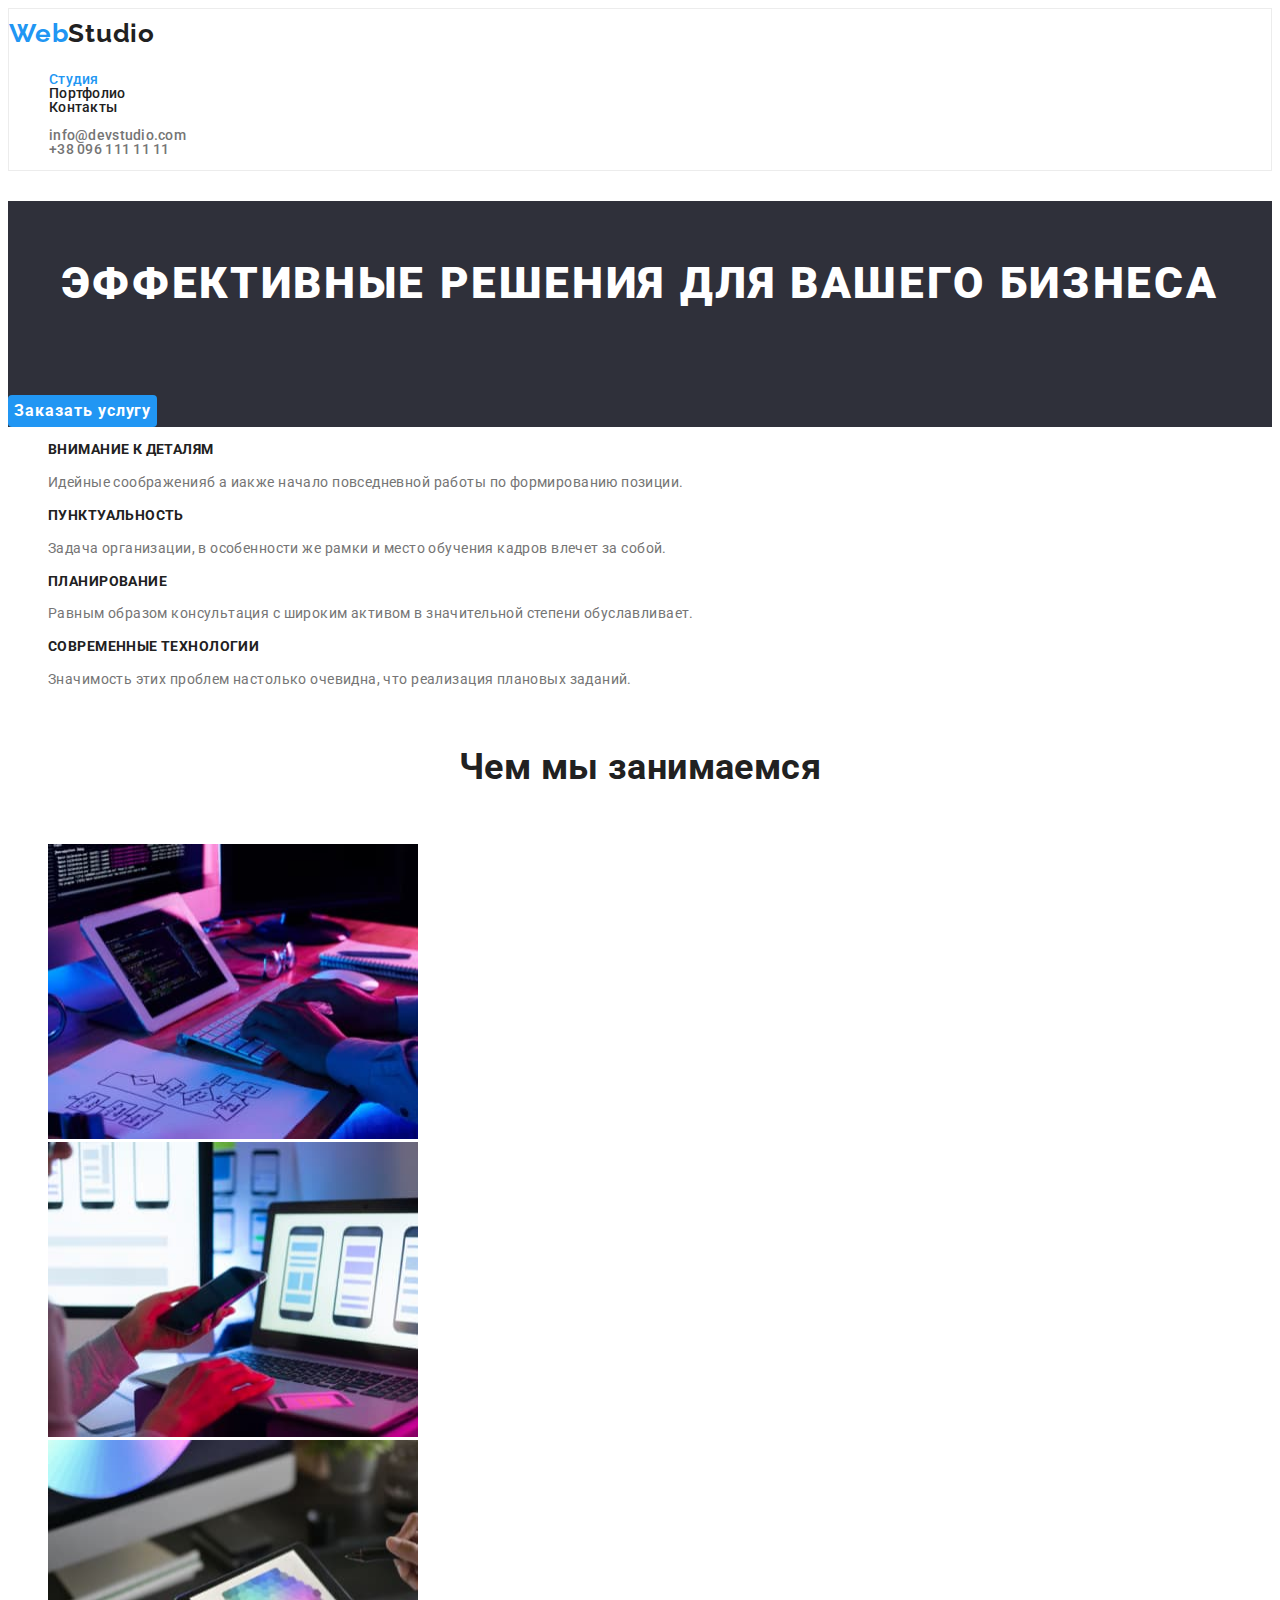
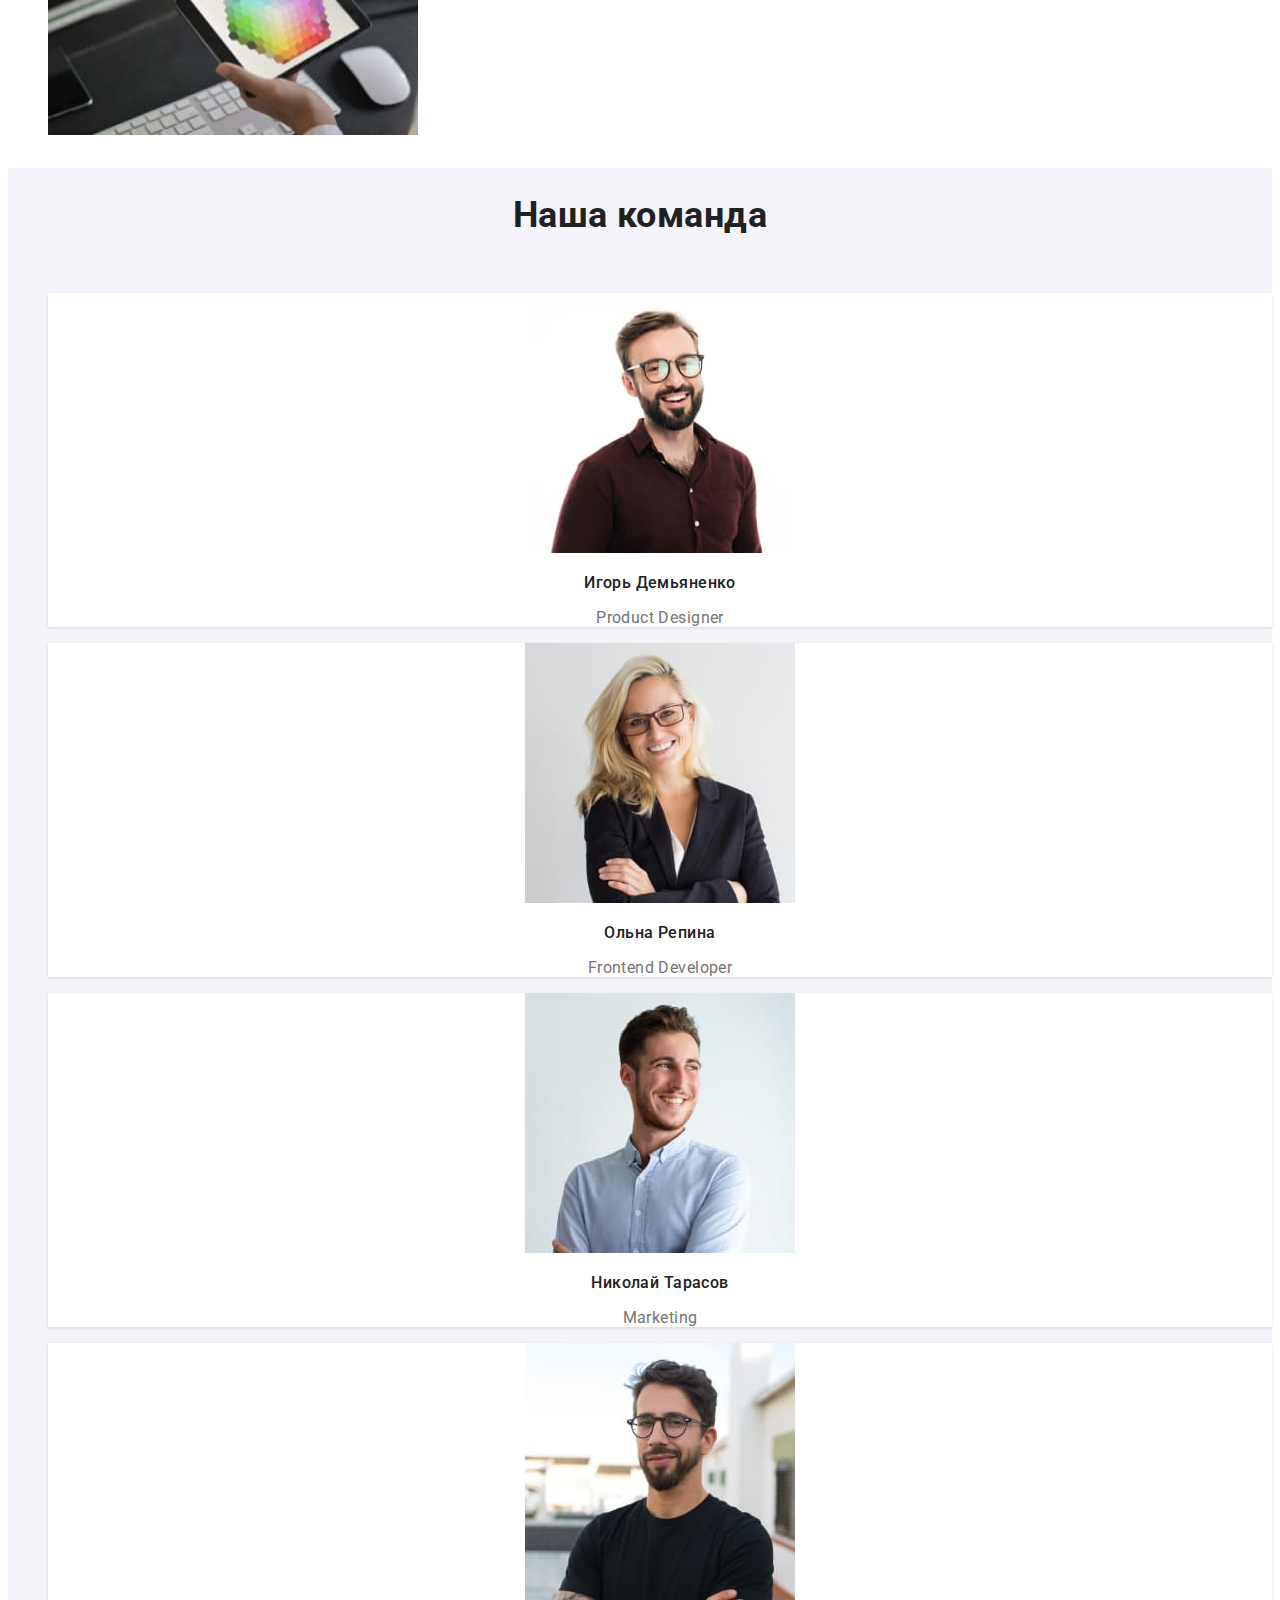
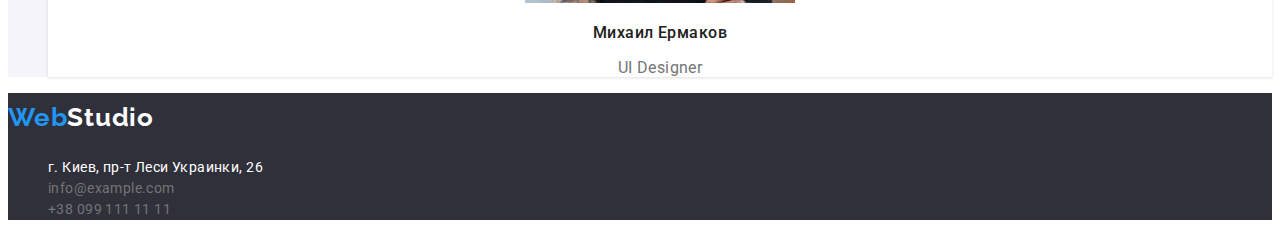
<file: index.html>
<!DOCTYPE html>
<html lang="ru">
  <head>
    <meta charset="UTF-8" />
    <meta http-equiv="X-UA-Compatible" content="IE=edge" />
    <meta name="viewport" content="width=device-width, initial-scale=1.0" />
    <link rel="preconnect" href="https://fonts.googleapis.com" />
    <link rel="preconnect" href="https://fonts.gstatic.com" crossorigin />
    <link
      href="https://fonts.googleapis.com/css2?family=Raleway:wght@700&family=Roboto:wght@400;500;700;900&display=swap"
      rel="stylesheet"
    />
    <link rel="stylesheet" href="./css/styless.css" />
    <title>Студия</title>
  </head>
  <body>
    <header class="header">
      <a class="log" href="./index.html"><span class="web">Web</span>Studio</a>
      <nav>
        <ul class="list">
          <li><a class="link current" href="./index.html">Студия</a></li>
          <li><a class="link" href="./portfolio.html">Портфолио</a></li>
          <li><a class="link" href="#">Контакты</a></li>
        </ul>
      </nav>
      <ul class="list">
        <li><a class="contact" href="mailto:info@devstudio.com">info@devstudio.com</a></li>
        <li><a class="contact" href="tel:+380961111111">+38 096 111 11 11</a></li>
      </ul>
    </header>
    <main>
      <section class="hero">
        <h1 class="title">эффективные решения для вашего бизнеса</h1>
        <button class="button" type="button">Заказать услугу</button>
      </section>
      <section class="specialties">
        <h2 class="title visually-hidden">Особенности</h2>
        <ul class="list">
          <li>
            <h3 class="title">Внимание к деталям</h3>
            <p>Идейные соображенияб а иакже начало повседневной работы по формированию позиции.</p>
          </li>
          <li>
            <h3 class="title">Пунктуальность</h3>
            <p>
              Задача организации, в особенности же рамки и место обучения кадров влечет за собой.
            </p>
          </li>
          <li>
            <h3 class="title">Планирование</h3>
            <p>
              Равным образом консультация с широким активом в значительной степени обуславливает.
            </p>
          </li>
          <li>
            <h3 class="title">Современные технологии</h3>
            <p>Значимость этих проблем настолько очевидна, что реализация плановых заданий.</p>
          </li>
        </ul>
      </section>
      <section class="wework">
        <h2 class="title">Чем мы занимаемся</h2>
        <ul class="list">
          <li>
            <img src="./images/work/img-1.jpg" alt="Написание кода" width="370" height="295" />
          </li>
          <li>
            <img
              src="./images/work/img-2.jpg"
              alt="Робота з интерфейсом"
              width="370"
              height="295"
            />
          </li>
          <li>
            <img
              src="./images/work/img-3.jpg"
              alt="Графическое оформление"
              width="370"
              height="295"
            />
          </li>
        </ul>
      </section>
      <section class="team">
        <h2 class="title">Наша команда</h2>
        <ul class="list">
          <li class="list-unit">
            <img
              src="./images/members/member-1.jpg"
              alt="Игорь Демьяненко, дизайнер продукции"
              width="270"
              height="260"
            />
            <h3 class="title">Игорь Демьяненко</h3>
            <p lang="en">Product Designer</p>
          </li>
          <li class="list-unit">
            <img
              src="./images/members/member-2.jpg"
              alt="Ольна Репина, фронтенд-разработчик"
              width="270"
              height="260"
            />
            <h3 class="title">Ольна Репина</h3>
            <p lang="en">Frontend Developer</p>
          </li>
          <li class="list-unit">
            <img
              src="./images/members/member-3.jpg"
              alt="Николай Тарасов, маркетинг"
              width="270"
              height="260"
            />
            <h3 class="title">Николай Тарасов</h3>
            <p lang="en">Marketing</p>
          </li>
          <li class="list-unit">
            <img
              src="./images/members/member-4.jpg"
              alt="Михаил Ермаков, дизайнер пользовательского интерфейса"
              width="270"
              height="260"
            />
            <h3 class="title">Михаил Ермаков</h3>
            <p lang="en">UI Designer</p>
          </li>
        </ul>
      </section>
    </main>
    <footer class="footer">
      <a class="log" href="./index.html"
        ><span class="web">Web</span><span class="white">Studio</span></a
      >
      <ul class="list">
        <li>
          <a
            class="adress"
            href="https://goo.gl/maps/G6xnpfV4FDmesNqK6"
            target="_blank"
            rel="noopener noreferrer"
            >г. Киев, пр-т Леси Украинки, 26</a
          >
        </li>
        <li><a class="contact" href="mailto:info@example.com">info@example.com</a></li>
        <li><a class="contact" href="tel:+380991111111">+38 099 111 11 11</a></li>
      </ul>
    </footer>
  </body>
</html>
</file>
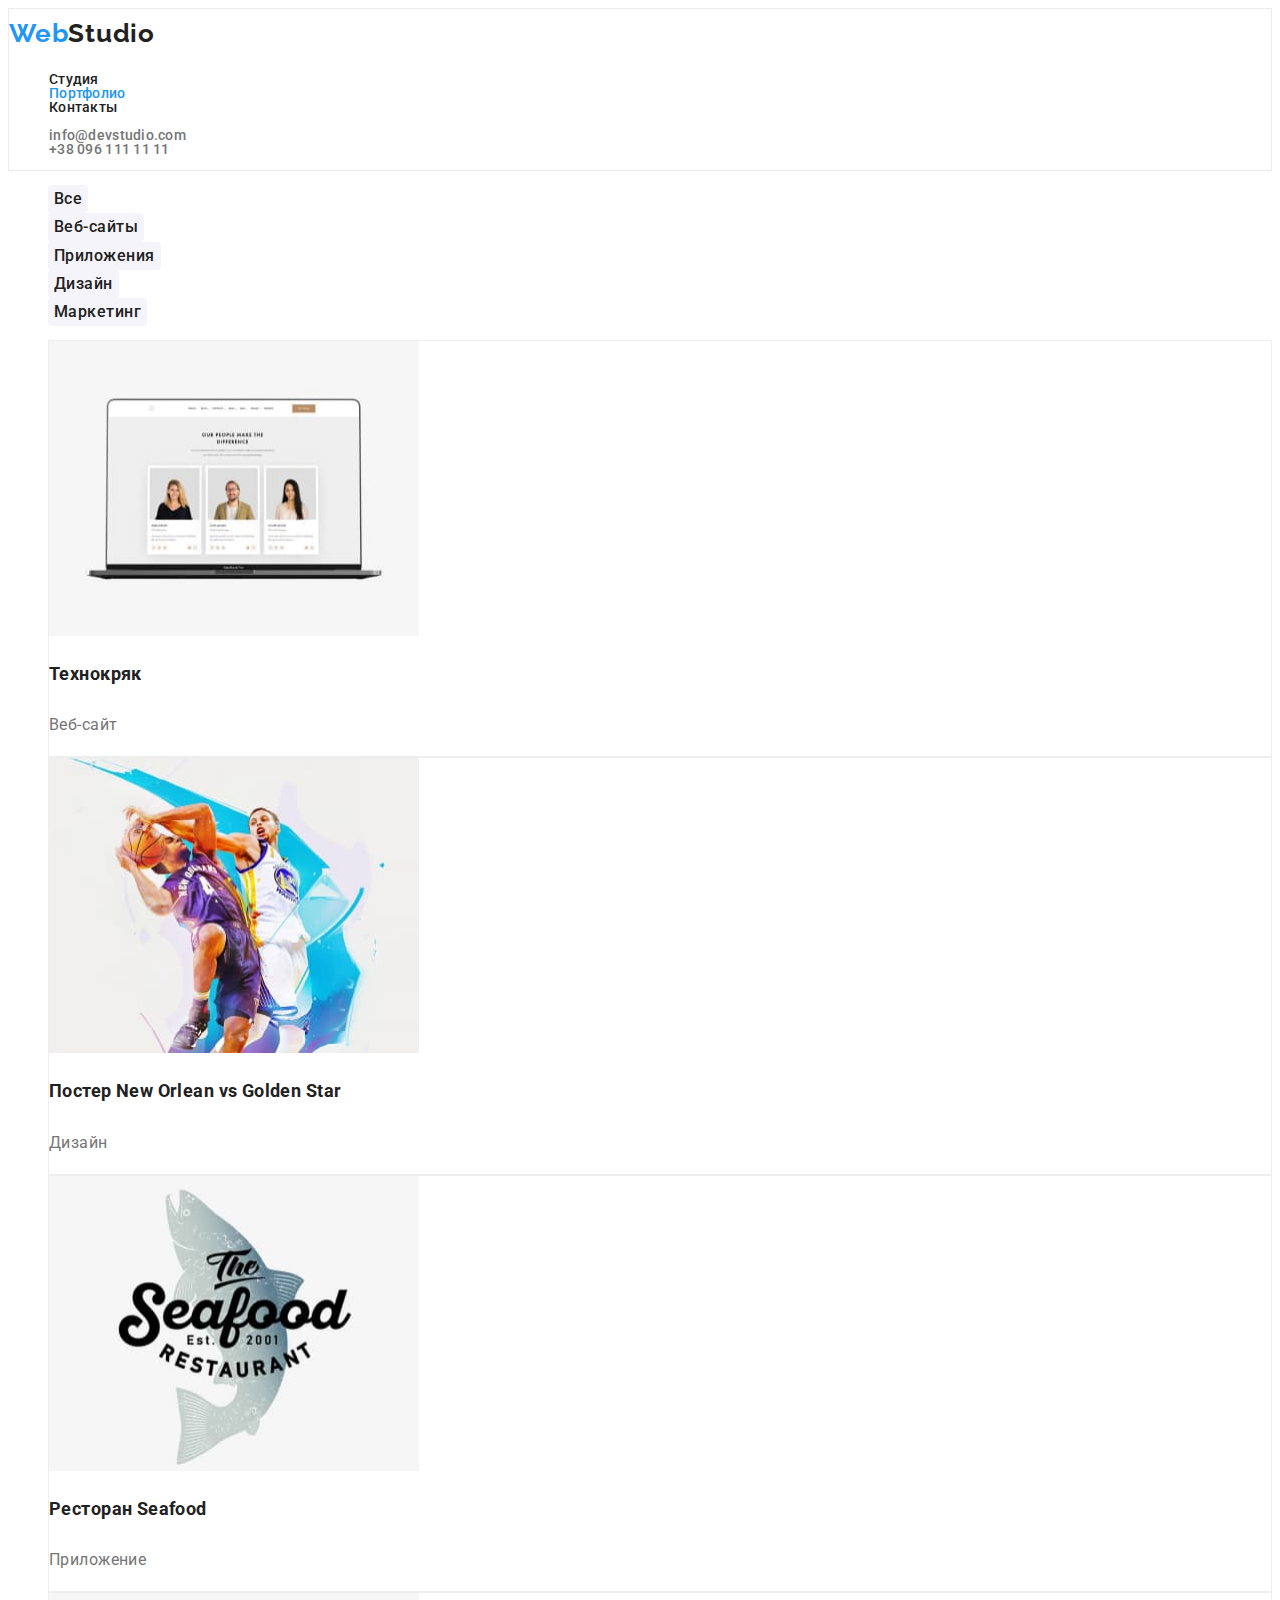
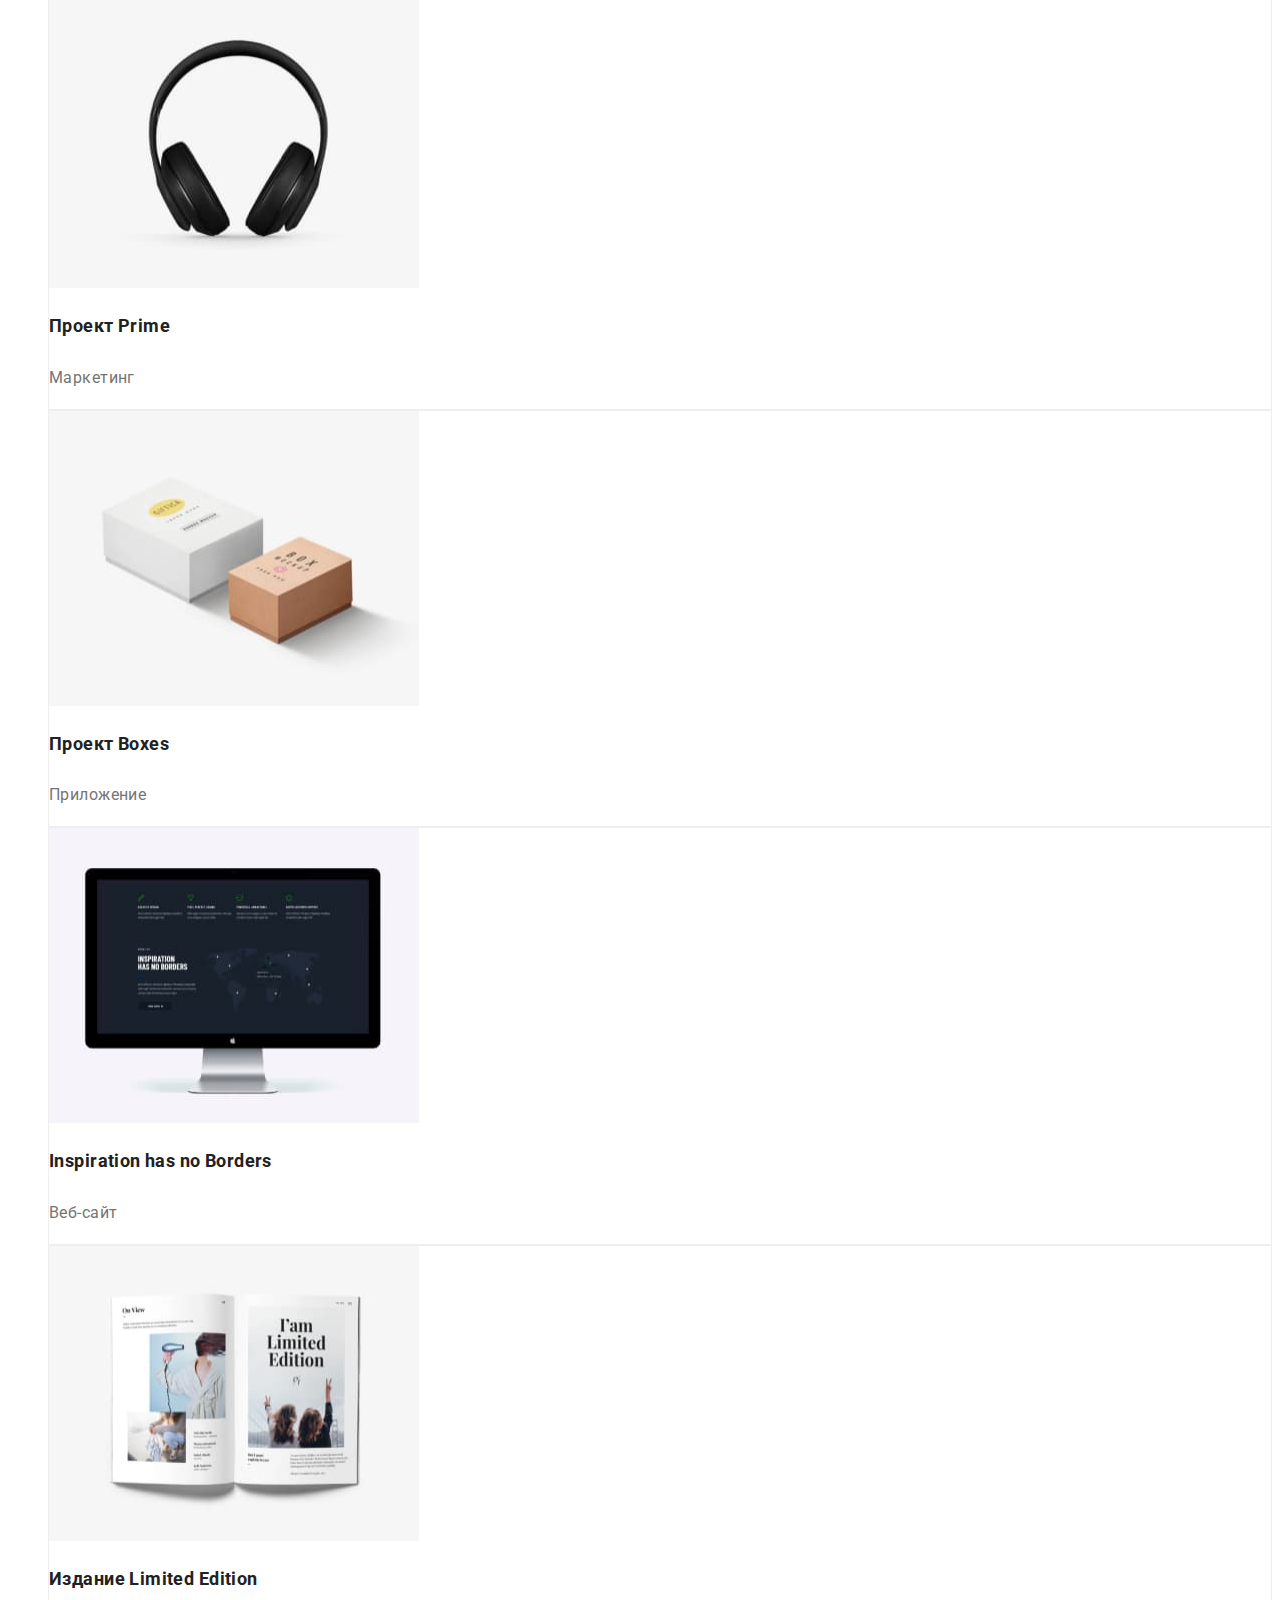
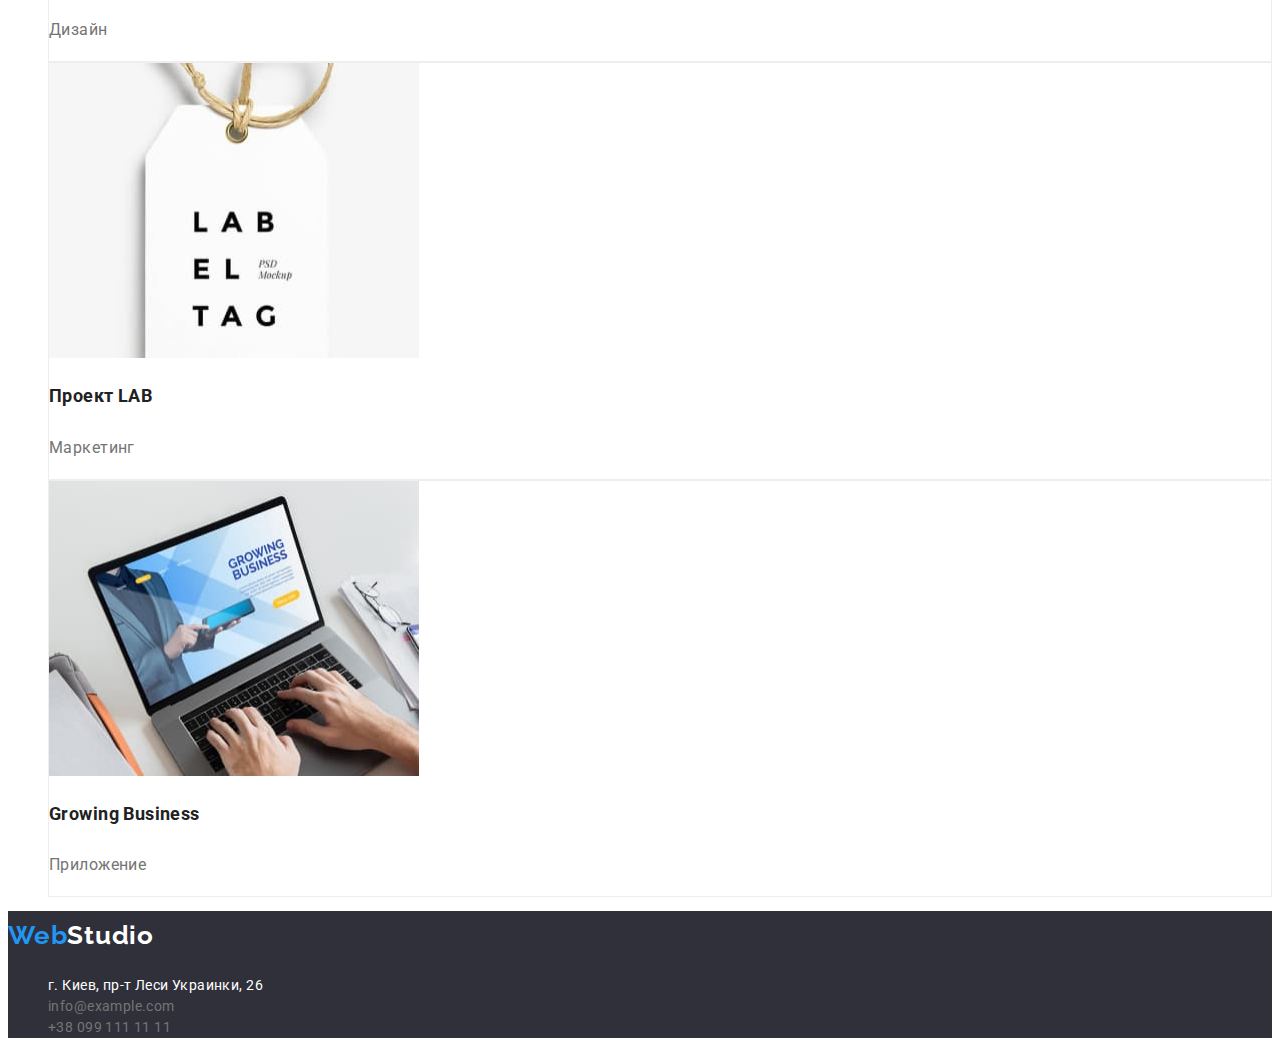
<file: portfolio.html>
<!DOCTYPE html>
<html lang="ru">
  <head>
    <meta charset="UTF-8" />
    <meta http-equiv="X-UA-Compatible" content="IE=edge" />
    <meta name="viewport" content="width=device-width, initial-scale=1.0" />
    <link rel="preconnect" href="https://fonts.googleapis.com" />
    <link rel="preconnect" href="https://fonts.gstatic.com" crossorigin />
    <link
      href="https://fonts.googleapis.com/css2?family=Raleway:wght@700&family=Roboto:wght@400;500;700;900&display=swap"
      rel="stylesheet"
    />
    <link rel="stylesheet" href="./css/styless.css" />
    <title>Портфолио</title>
  </head>
  <body>
    <header class="header">
      <a class="log" href="./index.html"><span class="web">Web</span>Studio</a>
      <nav>
        <ul class="list">
          <li><a class="link" href="./index.html">Студия</a></li>
          <li><a class="link current" href="./portfolio.html">Портфолио</a></li>
          <li><a class="link" href="#">Контакты</a></li>
        </ul>
      </nav>
      <ul class="list">
        <li><a class="contact" href="mailto:info@devstudio.com">info@devstudio.com</a></li>
        <li><a class="contact" href="tel:+380961111111">+38 096 111 11 11</a></li>
      </ul>
    </header>
    <main>
      <section>
        <h1 class="visually-hidden">Портфолио</h1>
      <ul class="list">
        <li>
          <button class="filtr" type="button">Все</button>
        </li>
        <li>
          <button class="filtr" type="button">Веб-сайты</button>
        </li>
        <li>
          <button class="filtr" type="button">Приложения</button>
        </li>
        <li>
          <button class="filtr" type="button">Дизайн</button>
        </li>
        <li>
          <button class="filtr" type="button">Маркетинг</button>
        </li>
      </ul>
      <ul class="list">
        <li class="article">
          <img
            src="./images/projects/project-1.jpg"
            alt="Робота з интерфейсом"
            width="370"
            height="295"
          />
          <h2 class="title">Технокряк</h2>
          <p class="text">Веб-сайт</p>
        </li>
        <li class="article">
          <img
            src="./images/projects/project-2.jpg"
            alt="Робота з интерфейсом"
            width="370"
            height="295"
          />
          <h2 class="title">Постер New Orlean vs Golden Star</h2>
          <p class="text">Дизайн</p>
        </li>
        <li class="article">
          <img
            src="./images/projects/project-3.jpg"
            alt="Робота з интерфейсом"
            width="370"
            height="295"
          />
          <h2 class="title">Ресторан Seafood</h2>
          <p class="text">Приложение</p>
        </li>
        <li class="article">
          <img
            src="./images/projects/project-4.jpg"
            alt="Робота з интерфейсом"
            width="370"
            height="295"
          />
          <h2 class="title">Проект Prime</h2>
          <p class="text">Маркетинг</p>
        </li>
        <li class="article">
          <img
            src="./images/projects/project-5.jpg"
            alt="Робота з интерфейсом"
            width="370"
            height="295"
          />
          <h2 class="title">Проект Boxes</h2>
          <p class="text">Приложение</p>
        </li>
        <li class="article">
          <img
            src="./images/projects/project-6.jpg"
            alt="Робота з интерфейсом"
            width="370"
            height="295"
          />
          <h2 class="title" lang="en">Inspiration has no Borders</h2>
          <p class="text">Веб-сайт</p>
        </li>
        <li class="article">
          <img
            src="./images/projects/project-7.jpg"
            alt="Робота з интерфейсом"
            width="370"
            height="295"
          />
          <h2 class="title">Издание Limited Edition</h2>
          <p class="text">Дизайн</p>
        </li>
        <li class="article">
          <img
            src="./images/projects/project-8.jpg"
            alt="Робота з интерфейсом"
            width="370"
            height="295"
          />
          <h2 class="title">Проект LAB</h2>
          <p class="text">Маркетинг</p>
        </li>
        <li class="article">
          <img
            src="./images/projects/project-9.jpg"
            alt="Робота з интерфейсом"
            width="370"
            height="295"
          />
          <h2 class="title">Growing Business</h2>
          <p class="text">Приложение</p>
        </li>
      </ul>
      </section>
    </main>
    <footer class="footer">
      <a class="log" href="./index.html"
        ><span class="web">Web</span><span class="white">Studio</span></a
      >
      <ul class="list">
        <li>
          <a
            class="adress"
            href="https://goo.gl/maps/G6xnpfV4FDmesNqK6"
            target="_blank"
            rel="noopener noreferrer"
            >г. Киев, пр-т Леси Украинки, 26</a
          >
        </li>
        <li><a class="contact" href="mailto:info@example.com">info@example.com</a></li>
        <li><a class="contact" href="tel:+380991111111">+38 099 111 11 11</a></li>
      </ul>
    </footer>
  </body>
</html>
</file>
<file: css/styless.css>
:root {
  --main-font: 'Roboto';
  --second-font: 'Raleway';
  --title-color: #212121;
  --main-color: #757575;
  --white-color: #ffffff;
  --footercontact-color: rgba(255, 255, 255, 0.6);
  --blue-color: #2196f3;
  --second-background: #2f303a;
  --comand-background: #f5f4fa;
  --hoverbutton-background: #188ce8;
  --border-color: #757575;
}

body {
  font-family: var(--main-font), sans-serif;
  font-size: 14px;
  letter-spacing: 0.03em;
  color: var(--main-color);
  background-color: var(--white-color);
}

.header {
  border: 1px solid #ececec;
  font-weight: 500;
  line-height: 1;
  letter-spacing: 0.02em;
}

.hero,
.footer {
  background-color: var(--second-background);
}
.web {
  color: var(--blue-color);
}

.list {
  list-style: none;
}
.link,
.log {
  text-decoration: none;
  color: var(--title-color);
}
.log {
  font-family: var(--second-font);
  font-style: normal;
  font-weight: 700;
  font-size: 26px;
  line-height: 1.9;
  letter-spacing: 0.03em;
}
.contact {
  text-decoration: none;
  color: var(--main-color);
}
.link:hover,
.link:focus,
.contact:hover,
.contact:focus,
.adress:hover,
.adress:focus {
  color: var(--blue-color);
}
.footer.contact {
  color: var(--footercontact-color);
}
.hero .title {
  color: var(--white-color);
  font-weight: 900;
  font-size: 44px;
  line-height: 3.75;
  /*60px or 136% */
  text-align: center;
  letter-spacing: 0.06em;
  text-transform: uppercase;
}
.button {
  background-color: var(--blue-color);
  color: var(--white-color);
  border: none;
  border-radius: 4px;
  cursor: pointer;
  font-family: var(--main-font), sans-serif;
  letter-spacing: 0.06em;
  font-weight: 700;
  font-size: 16px;
  line-height: 1.875;
  /* identical to box height,30px or 188% */
  display: flex;
  align-items: center;
  text-align: center;
}
.button:hover,
.button:focus {
  background-color: var(--hoverbutton-background);
}
.list-unit {
  background-color: var(--white-color);
  box-shadow: 0px 2px 1px 0px #00000033;
  box-shadow: 0px 1px 1px 0px #00000024;
  box-shadow: 0px 1px 3px 0px #0000001f;
}
.specialties {
  line-height: 1.5;
  /*24px or 171% */
}
.specialties .title {
  font-weight: 700;
  font-size: 14px;
  text-transform: uppercase;
}
.team {
  font-size: 16px;
  line-height: 1.19;
  /* 19px, identical to box height */
  text-align: center;
  background-color: var(--comand-background);
}
.wework > .title,
.team > .title {
  font-weight: 700;
  font-size: 36px;
  line-height: 2.63;
  text-align: center;
}
.title {
  font-weight: 500;
  font-size: 16px;
  line-height: 1.19;
  /* identical to box height */
  color: var(--title-color);
}
.footer > .list {
  font-size: 14px;
  line-height: 1.5;
  /* or 171% */
}
.adress {
  text-decoration: none;
  color: var(--white-color);
}
.white {
  color: var(--white-color);
}

/* Portfolio */
.filtr {
  font-family: var(--main-font), sans-serif;
  color: var(--title-color);
  background-color: var(--comand-background);
  border-radius: 4px;
  border: none;
  cursor: pointer;
  letter-spacing: 0.03em;
  font-weight: 500;
  font-size: 16px;
  line-height: 1.63;
  /* identical to box height, or 162% */
  text-align: center;
}
.filtr:hover,
.filtr:focus {
  color: var(--white-color);
  background-color: var(--blue-color);
  /* box-shadow: 0px 2px 2px 0px #0000001f;
  box-shadow: 0px 1px 2px 0px #00000014;
  box-shadow: 0px 3px 1px 0px #0000001a; */
}
.article {
  border: 1px solid #eeeeee;
}
.article > .title {
  font-weight: 700;
  font-size: 18px;
  line-height: 2.25;
  /* identical to box height, or 200% */
}
.article > .text {
  font-weight: 400;
  font-size: 16px;
  line-height: 1.88;
  /* identical to box height, or 188% */
}
.visually-hidden {
  position: absolute;
  width: 1px;
  height: 1px;
  margin: -1px;
  border: 0;
  padding: 0;
  white-space: nowrap;
  clip-path: inset(100%);
  clip: rect(0 0 0 0);
  overflow: hidden;
}
.current {
  color: var(--blue-color);
}
</file>
